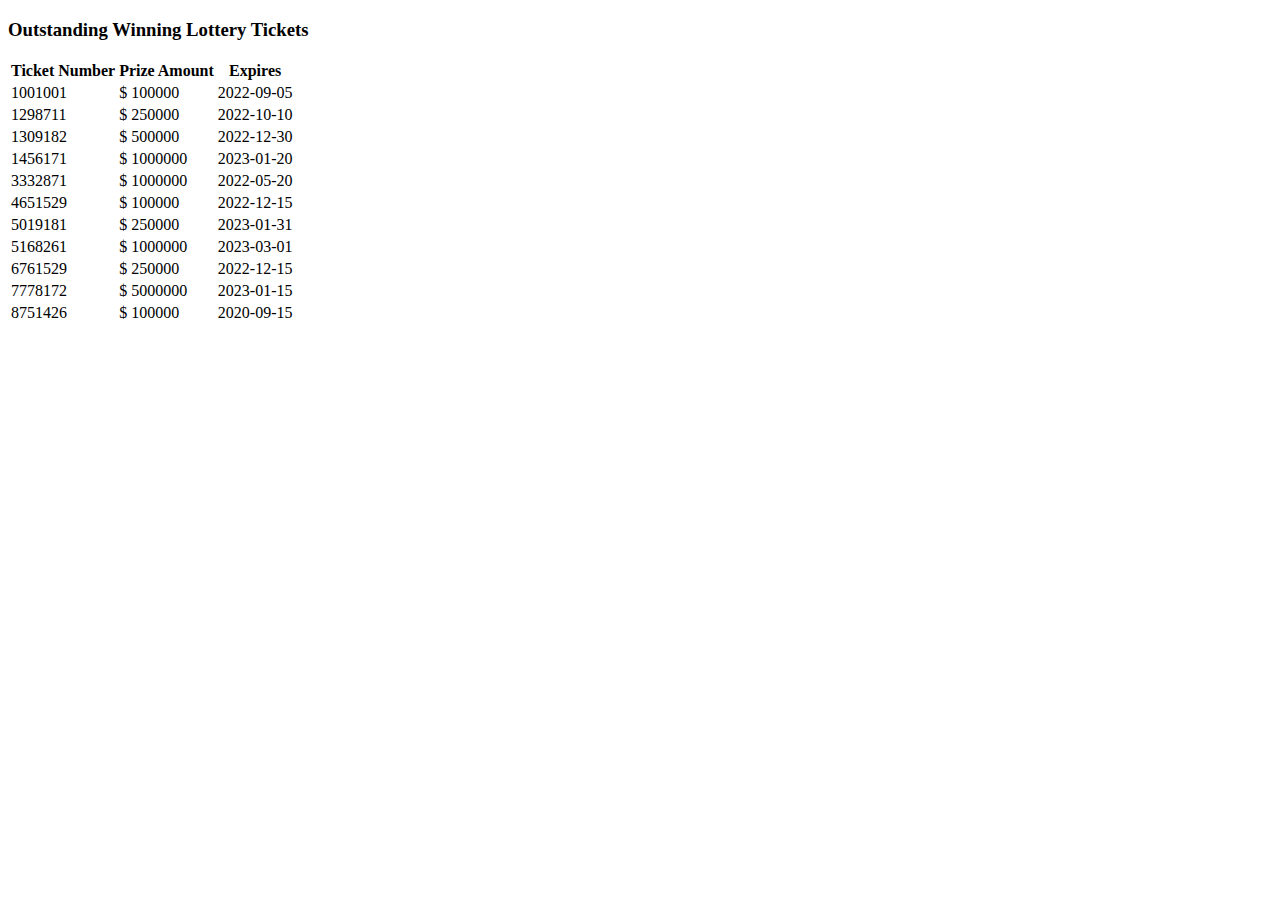
<file: LotteryExample/index.html>
<!DOCTYPE html>
<html lang="en">
<head>
    <meta charset="UTF-8">
    <meta http-equiv="X-UA-Compatible" content="IE=edge">
    <meta name="viewport" content="width=device-width, initial-scale=1.0">
    <title>Document</title>
</head>
<body>
<h3>Outstanding Winning Lottery Tickets</h3>
 <table id="winningTicketsTbl">
      <thead>
       <tr>
       <th>Ticket Number</th>
       <th>Prize Amount</th>
       <th>Expires</th>
     </tr> 
    </thead>
    <tbody></tbody>
  </table>
  <script src="./scripts/index.js"></script>
</body>
</html>
</file>
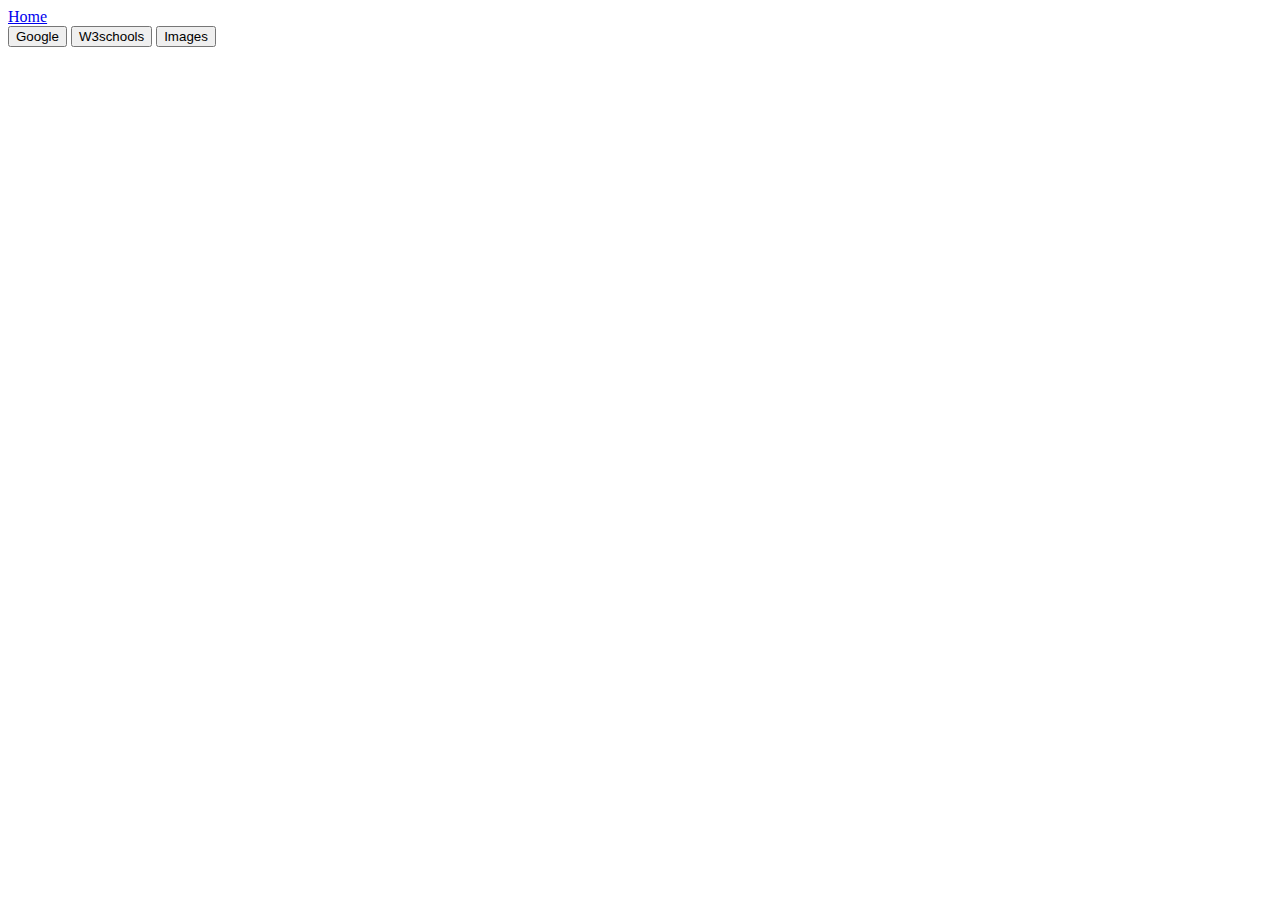
<file: NewTabs/index.html>
<!DOCTYPE html>
<html lang="en">
<head>
    <meta charset="UTF-8">
    <meta http-equiv="X-UA-Compatible" content="IE=edge">
    <meta name="viewport" content="width=device-width, initial-scale=1.0">
    <title>Document</title>
</head>
<body>
    <a href="images.html">Home</a><br>
    <input type="button" id="buttonOne" value="Google">
    <input type="button" id="buttonTwo" value="W3schools">
    <input type="button" id="buttonThree" value="Images">
</body>
<script>
    const buttonOne = document.getElementById("buttonOne");
    const buttonTwo = document.getElementById("buttonTwo");
    const buttonThree = document.getElementById("buttonThree");

    buttonOne.onclick = () => {window.open("https://www.google.com")};
    buttonTwo.onclick = () => {window.open("https://www.w3schools.com")};
    buttonThree.onclick = () => {location.href = "./images.html"};
</script>
</html>
</file>
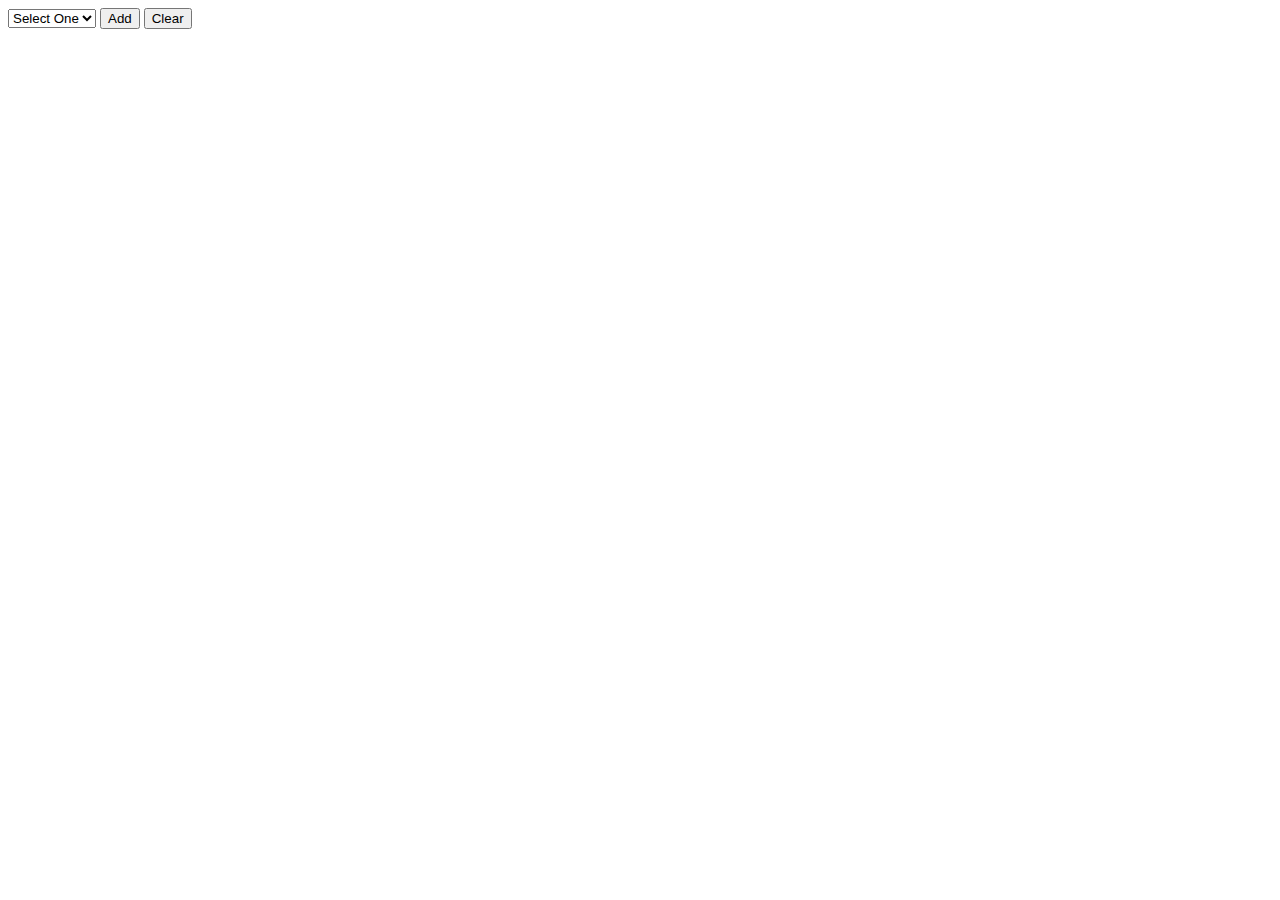
<file: DynamicImages/dynamic.html>
<!DOCTYPE html>
<html lang="en">
<head>
    <meta charset="UTF-8">
    <meta http-equiv="X-UA-Compatible" content="IE=edge">
    <meta name="viewport" content="width=device-width, initial-scale=1.0">
    <link rel="stylesheet" href="https://cdn.jsdelivr.net/npm/bootstrap@4.1.3/dist/css/bootstrap.min.css" 
    integrity="sha384-MCw98/SFnGE8fJT3GXwEOngsV7Zt27NXFoaoApmYm81iuXoPkFOJwJ8ERdknLPMO" crossorigin="anonymous">
    <title>Document</title>
</head>
<body class="bg-dark">
    <div class="jumbotron bg-primary">
        <select id="stateImages" class="custom-select w-25 mr-3">
          <option>Select One</option>
        </select>
        <button type="button" class="btn btn-success mr-3" id="addBtn">Add</button>
        <button type="button" class="btn btn-warning" id="clearBtn">Clear</button>
    </div>
    <div id="addImage">

    </div>
    <script src="./dynamic.js"></script>
</body>
</html>
</file>
